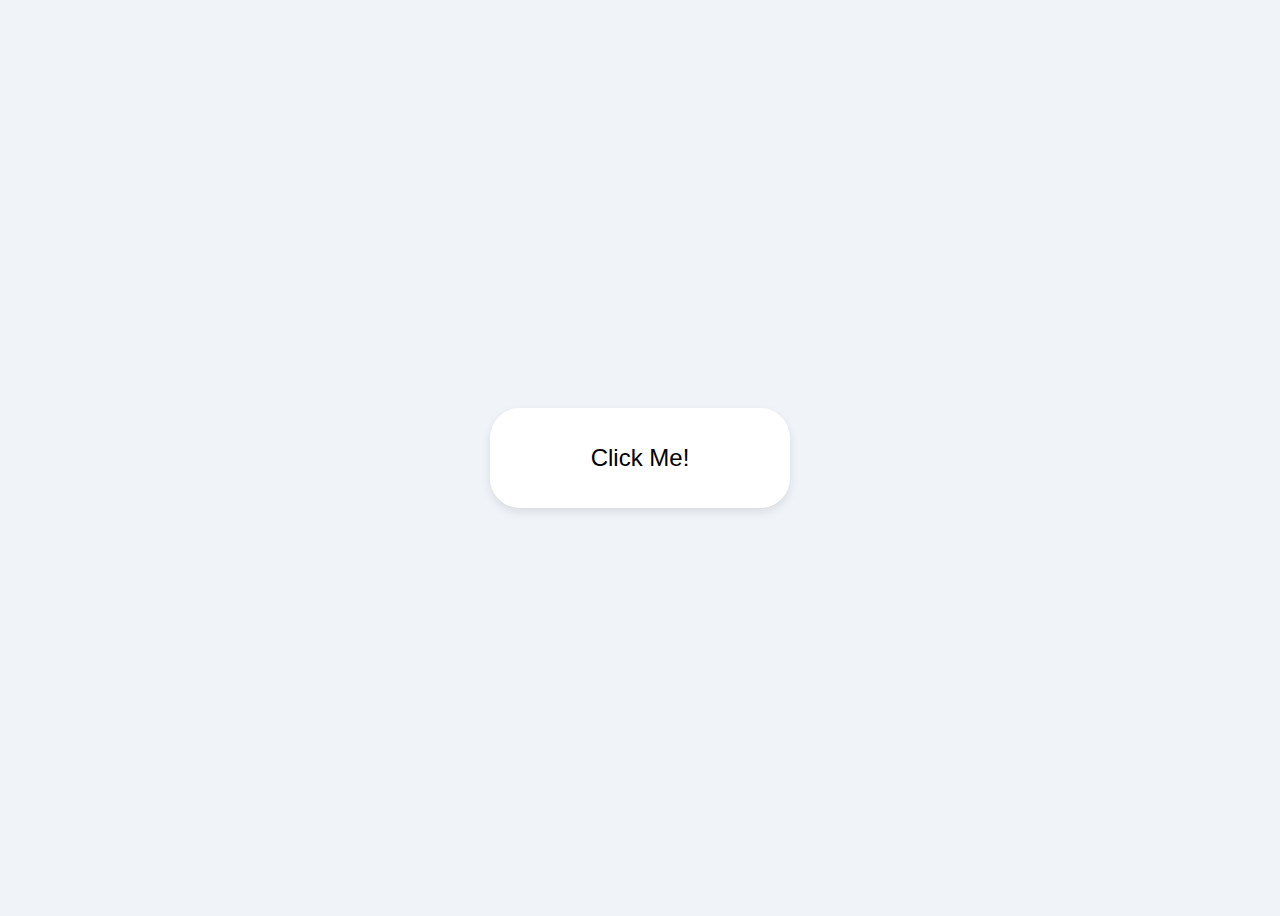
<file: index.html>
<!DOCTYPE html>
<html lang="en">
<head>
    <meta charset="UTF-8">
    <meta name="viewport" content="width=device-width, initial-scale=1.0">
    <link rel="stylesheet" a href="color.css">
    <title>Dark Mode | Light Mode</title>
</head>
<body>

    <button id="dark" onclick="darkMode()">Click Me!</button>

    <script src="color.js"></script>
</body>
</html>
</file>
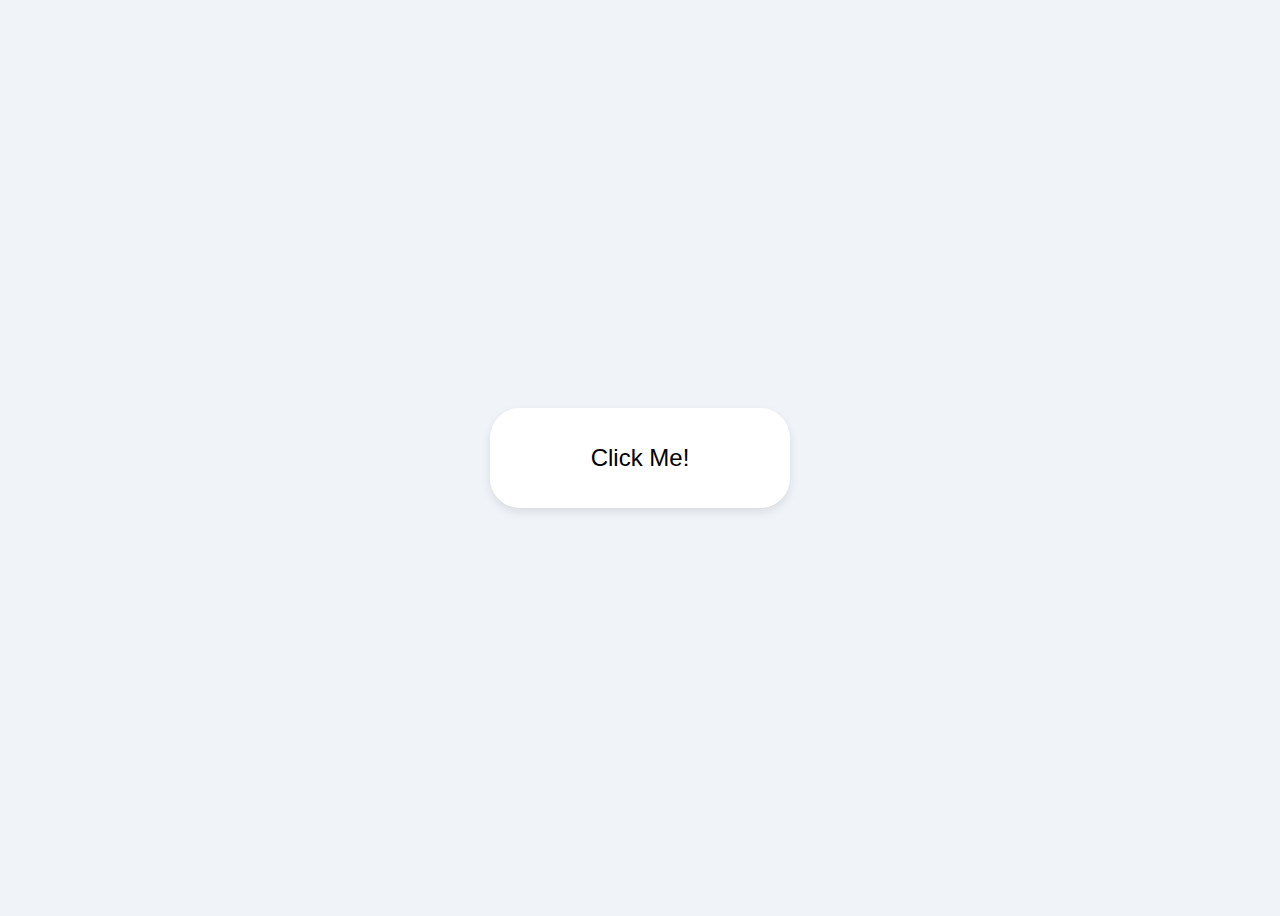
<file: color.html>
<!DOCTYPE html>
<html lang="en">
<head>
    <meta charset="UTF-8">
    <meta name="viewport" content="width=device-width, initial-scale=1.0">
    <link rel="stylesheet" a href="color.css">
    <title>Dark Mode | Light Mode</title>
</head>
<body>

    <button id="dark" onclick="darkMode()">Click Me!</button>

    <script src="color.js"></script>
</body>
</html>
</file>
<file: color.css>
body {
    display: flex;
    justify-content: center;
    align-items: center;
    height: 100vh;
    background-color: #f0f4f8;
}

button {
    background-color: #fff;
    height: 100px;
    width: 300px;
    font-size: 1.5rem;
    border-radius: 30px;
    border: 2px solid #fff;
    box-shadow: 0px 4px 10px rgba(0, 0, 0, 0.1);
}
</file>
